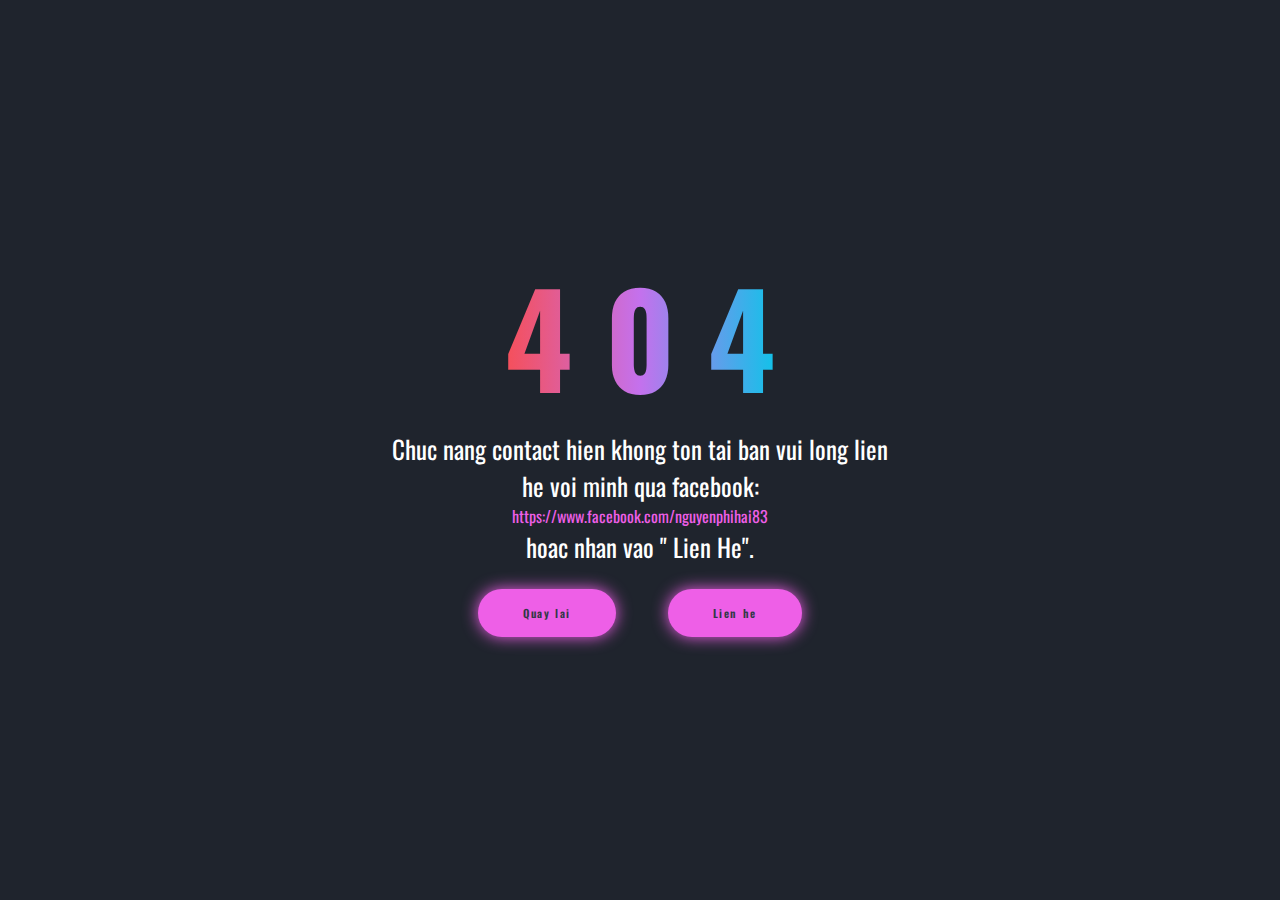
<file: public/index404.html>
<!DOCTYPE html>
<html lang="en">
<head>
    <meta charset="UTF-8">
    <meta name="viewport" content="width=device-width, initial-scale=1.0">
    <link rel="stylesheet" href="style.css">
    <title>Error 404 | National Coding</title>
</head>
<body>
    <div class="wrapper">
        <h1>4 0 4</h1>
        <p>Chuc nang contact hien khong ton tai ban vui long lien he voi minh qua facebook:</p><span>https://www.facebook.com/nguyenphihai83</span><p> hoac nhan vao " Lien He".</p>
        <div class="buttons">
            <a href="index.html" class="btn">Quay lai</a>
            <a href="https://www.facebook.com/nguyenphihai83" class="btn">Lien he</a>
        </div>
    </div>
</body>
</html>
</file>
<file: public/style.css>
@import url('https://fonts.googleapis.com/css2?family=Oswald&display=swap');

body{
  font-family: 'Oswald', sans-serif;
}
* {
    margin: 0;
    padding: 0;
    box-sizing: border-box;
}
span{
    color: rgb(238, 95, 231);
  }
  .btn {
    display: inline-block;
    padding: 1rem 2.8rem;
    background: rgb(238, 95, 231);
    border-radius: 4rem;
    box-shadow: 0 0 1rem rgb(238, 95, 231);
    font-size: 1.6rem;
    color: var( #323946);
    letter-spacing: .1rem;
    font-weight: 600;
    transition: .5s ease;
  }
  .btn:hover{
    box-shadow: none;
  }
a {
  color: #323946;
  text-decoration: none;
  
}
.wrapper {
    background-color:#1f242d;
    min-height: 100vh;
    background-repeat: no-repeat;
    background-size: cover;
    background-position: center;
    display: flex;
    justify-content: center;
    align-items: center;
    flex-direction: column;
    text-align: center;
}
.wrapper .buttons a{
    margin: 1.5rem;
    font-size: .7rem;
}
.wrapper h1 {
    font-size: 8rem;
    background: #12c2e9;  /* fallback for old browsers */
    background: -webkit-linear-gradient(to right, #f64f59, #c471ed, #12c2e9);  /* Chrome 10-25, Safari 5.1-6 */
    background: linear-gradient(to right, #f64f59, #c471ed, #12c2e9); /* W3C, IE 10+/ Edge, Firefox 16+, Chrome 26+, Opera 12+, Safari 7+ */
    background-clip: text;
    -webkit-background-clip: text;
    color: transparent;

}
.wrapper p {
    color: white;
    font-size: 25px;
    width: 500px;
}
</file>
